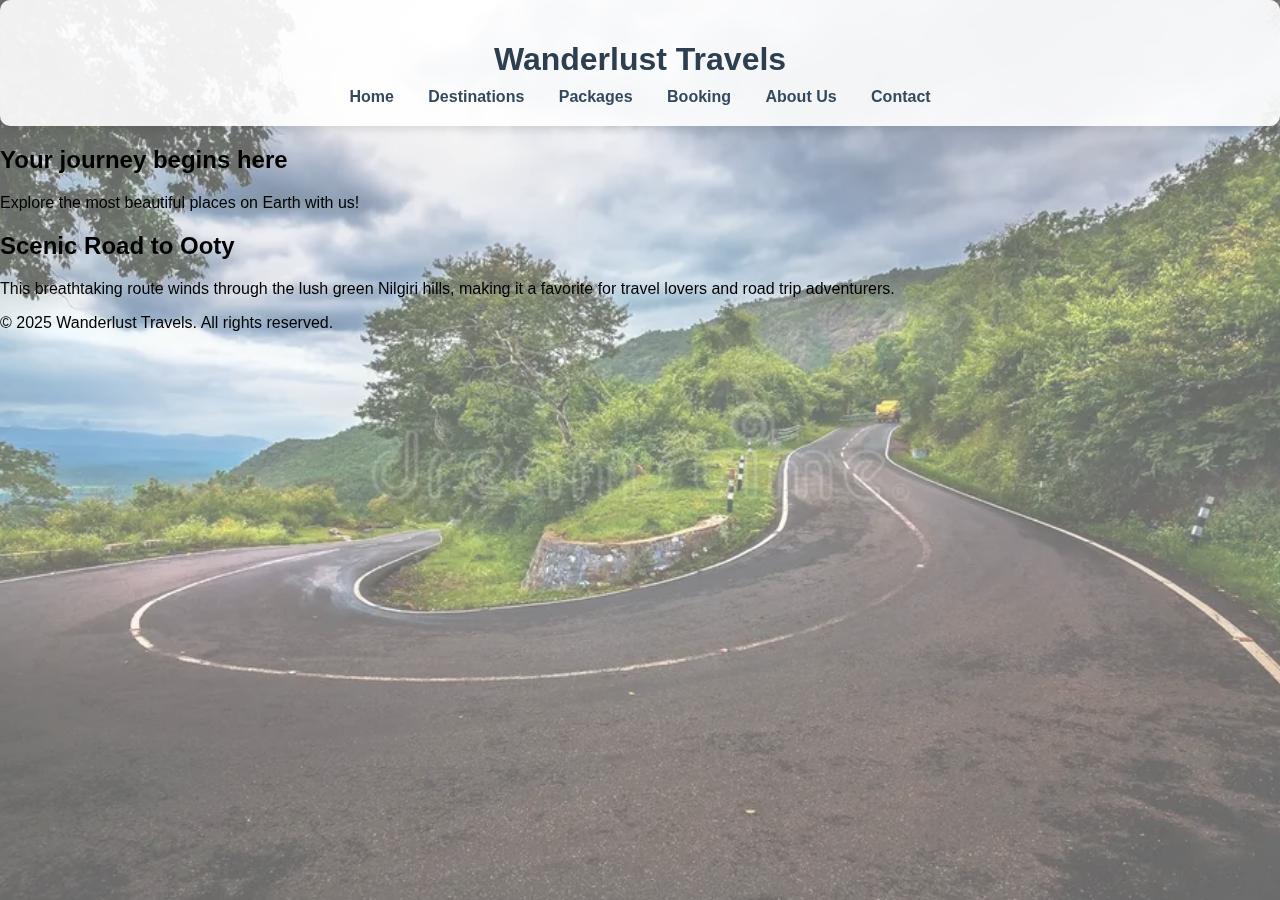
<file: index.html>
<!DOCTYPE html>
<html lang="en">
<head>
  <meta charset="UTF-8" />
  <meta name="viewport" content="width=device-width, initial-scale=1.0"/>
  <title>Wanderlust Travels</title>
  <link rel="stylesheet" href="styles.css"/>
</head>
<body>
  <header>
    <h1>Wanderlust Travels</h1>
    <nav>
      <ul>
        <li><a href="index.html">Home</a></li>
        <li><a href="destinations.html">Destinations</a></li>
        <li><a href="packages.html">Packages</a></li>
        <li><a href="booking.html">Booking</a></li>
        <li><a href="about.html">About Us</a></li>
        <li><a href="contact.html">Contact</a></li>
      </ul>
    </nav>
  </header>

  <section class="hero">
    <h2>Your journey begins here</h2>
    <p>Explore the most beautiful places on Earth with us!</p>
  </section>

  <section class="travel-photo">
    <h2>Scenic Road to Ooty</h2>
    <p>This breathtaking route winds through the lush green Nilgiri hills, making it a favorite for travel lovers and road trip adventurers.</p>
  </section>

  <footer>
    <p>&copy; 2025 Wanderlust Travels. All rights reserved.</p>
  </footer>

  <script src="script.js"></script>
</body>
</html>
</file>
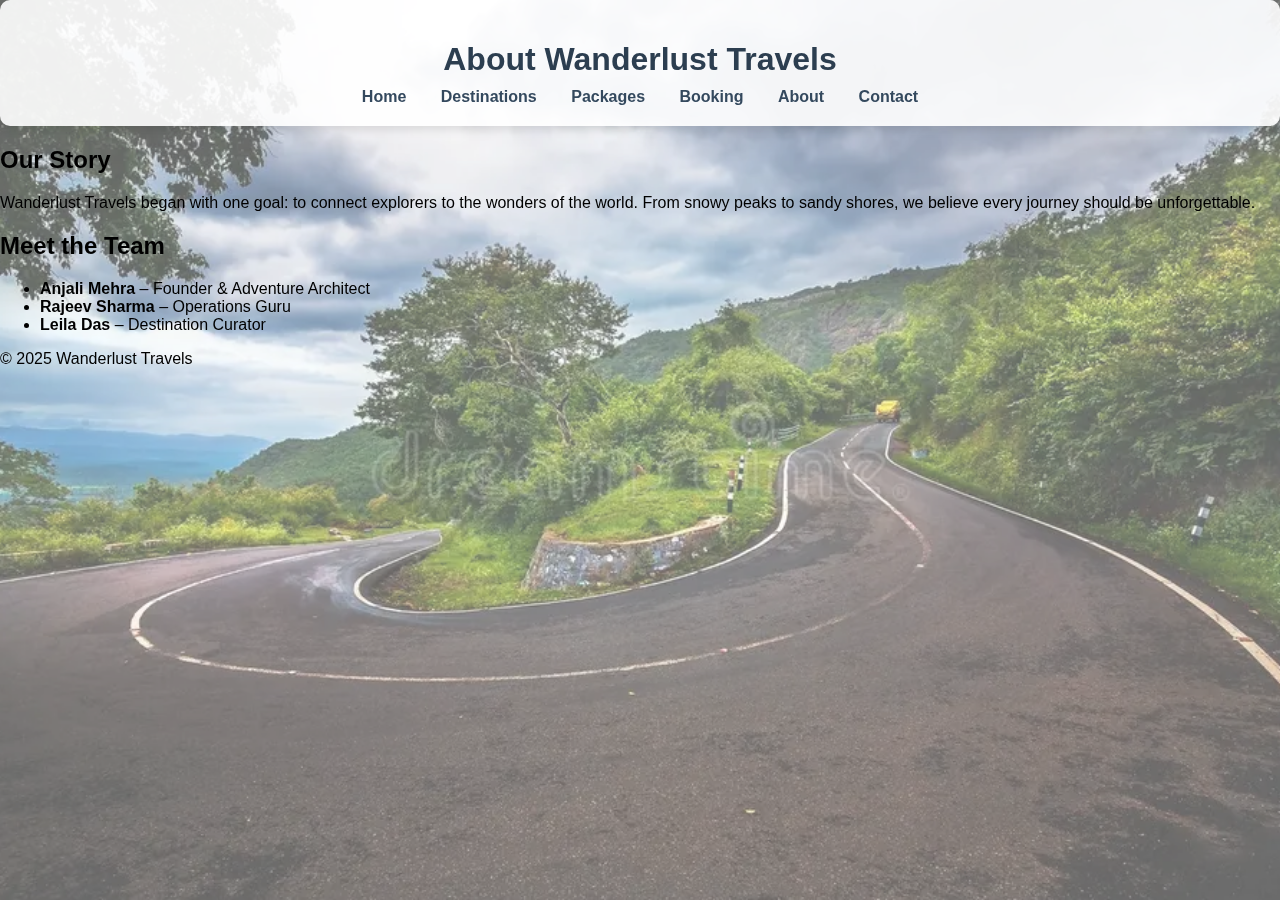
<file: about.html>
<!DOCTYPE html>
<html lang="en">
<head>
  <meta charset="UTF-8" />
  <title>About Us | Wanderlust Travels</title>
  <link rel="stylesheet" href="styles.css" />
</head>
<body>
  <header>
    <h1>About Wanderlust Travels</h1>
    <nav>
      <ul>
        <li><a href="index.html">Home</a></li>
        <li><a href="destinations.html">Destinations</a></li>
        <li><a href="packages.html">Packages</a></li>
        <li><a href="booking.html">Booking</a></li>
        <li><a href="about.html" class="active">About</a></li>
        <li><a href="contact.html">Contact</a></li>
      </ul>
    </nav>
  </header>

  <main class="about">
    <section>
      <h2>Our Story</h2>
      <p>Wanderlust Travels began with one goal: to connect explorers to the wonders of the world. From snowy peaks to sandy shores, we believe every journey should be unforgettable.</p>
    </section>
    <section>
      <h2>Meet the Team</h2>
      <ul>
        <li><strong>Anjali Mehra</strong> – Founder & Adventure Architect</li>
        <li><strong>Rajeev Sharma</strong> – Operations Guru</li>
        <li><strong>Leila Das</strong> – Destination Curator</li>
      </ul>
    </section>
  </main>

  <footer>
    <p>&copy; 2025 Wanderlust Travels</p>
  </footer>
</body>
</html>
</file>
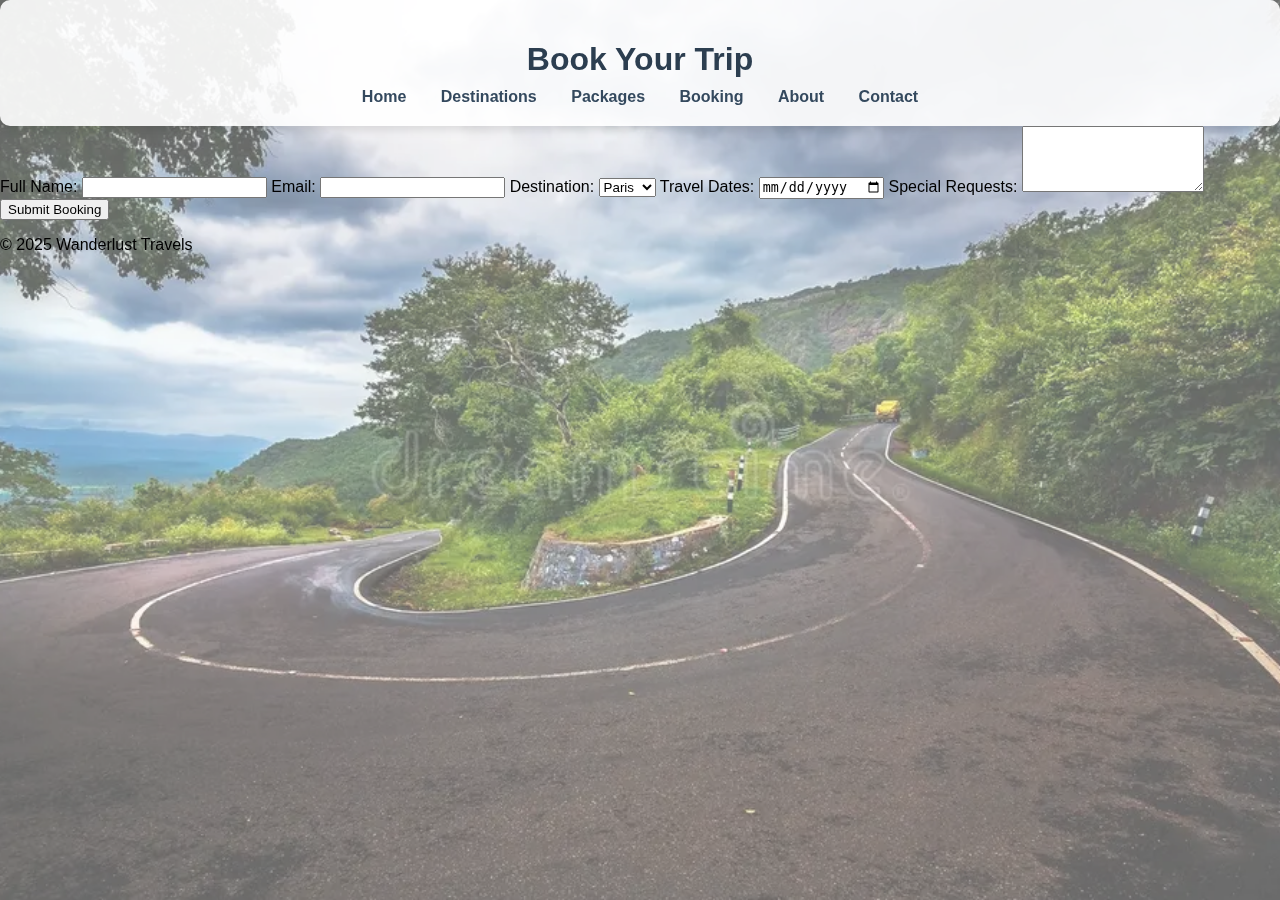
<file: booking.html>
<!DOCTYPE html>
<html lang="en">
<head>
  <meta charset="UTF-8" />
  <title>Booking | Wanderlust Travels</title>
  <link rel="stylesheet" href="styles.css"/>
</head>
<body>
  <header>
    <h1>Book Your Trip</h1>
    <nav>
      <ul>
        <li><a href="index.html">Home</a></li>
        <li><a href="destinations.html">Destinations</a></li>
        <li><a href="packages.html">Packages</a></li>
        <li><a href="booking.html" class="active">Booking</a></li>
        <li><a href="about.html">About</a></li>
        <li><a href="contact.html">Contact</a></li>
      </ul>
    </nav>
  </header>

  <main>
    <form id="booking-form">
      <label for="name">Full Name:</label>
      <input type="text" id="name" required />

      <label for="email">Email:</label>
      <input type="email" id="email" required />

      <label for="destination">Destination:</label>
      <select id="destination">
        <option>Paris</option>
        <option>Bali</option>
        <option>Tokyo</option>
      </select>

      <label for="dates">Travel Dates:</label>
      <input type="date" id="dates" required />

      <label for="notes">Special Requests:</label>
      <textarea id="notes" rows="4"></textarea>

      <button type="submit">Submit Booking</button>
    </form>
  </main>

  <footer>
    <p>&copy; 2025 Wanderlust Travels</p>
  </footer>

  <script src="script.js"></script>
</body>
</html>
</file>
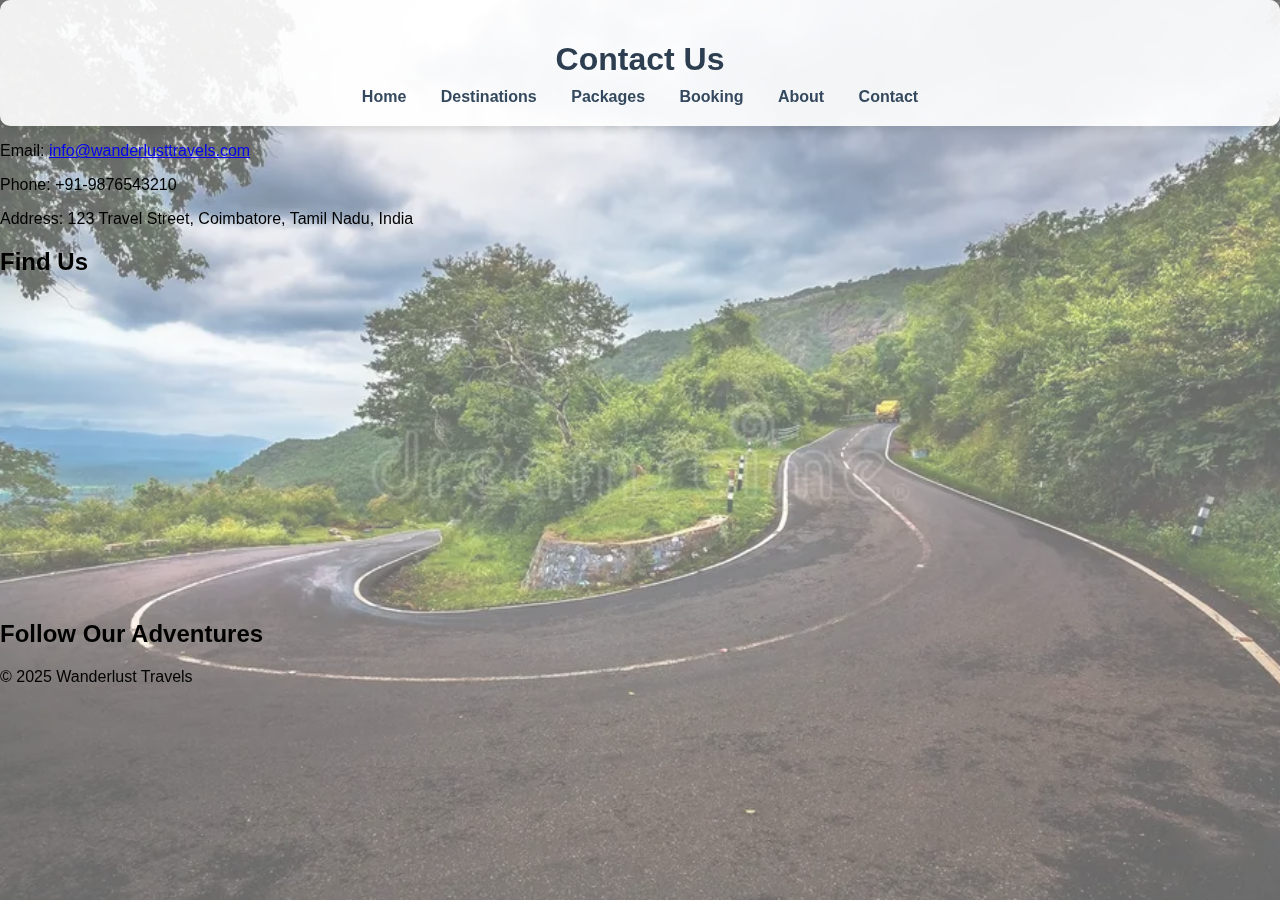
<file: contact.html>
<!DOCTYPE html>
<html lang="en">
<head>
  <meta charset="UTF-8" />
  <title>Contact | Wanderlust Travels</title>
  <link rel="stylesheet" href="styles.css" />
</head>
<body>
  <header>
    <h1>Contact Us</h1>
    <nav>
      <ul>
        <li><a href="index.html">Home</a></li>
        <li><a href="destinations.html">Destinations</a></li>
        <li><a href="packages.html">Packages</a></li>
        <li><a href="booking.html">Booking</a></li>
        <li><a href="about.html">About</a></li>
        <li><a href="contact.html" class="active">Contact</a></li>
      </ul>
    </nav>
  </header>

  <main>
    <p>Email: <a href="mailto:info@wanderlusttravels.com">info@wanderlusttravels.com</a></p>
    <p>Phone: +91-9876543210</p>
    <p>Address: 123 Travel Street, Coimbatore, Tamil Nadu, India</p>
  </main>
<section>
  <h2>Find Us</h2>
  <iframe 
    src="https://www.google.com/maps/embed?pb=!1m18!1m12!1m3!1d3912.163681212153!2d76.95420161525174!3d11.016844692140104!2m3!1f0!2f0!3f0!3m2!1i1024!2i768!4f13.1!3m3!1m2!1s0x3ba859153c11ef01%3A0x3845f6f446a90295!2sCoimbatore%2C%20Tamil%20Nadu%2C%20India!5e0!3m2!1sen!2sin!4v1618852727146!5m2!1sen!2sin" 
    width="100%" 
    height="300" 
    style="border:0;" 
    allowfullscreen="" 
    loading="lazy">
  </iframe>
</section>
<section>
  <h2>Follow Our Adventures</h2>
  <blockquote 
    class="instagram-media" 
    data-instgrm-permalink="https://www.instagram.com/p/CODEYOURURLHERE/" 
    data-instgrm-version="14">
  </blockquote>
  <script async src="//www.instagram.com/embed.js"></script>
</section>

  <footer>
    <p>&copy; 2025 Wanderlust Travels</p>
  </footer>
</body>
</html>
</file>
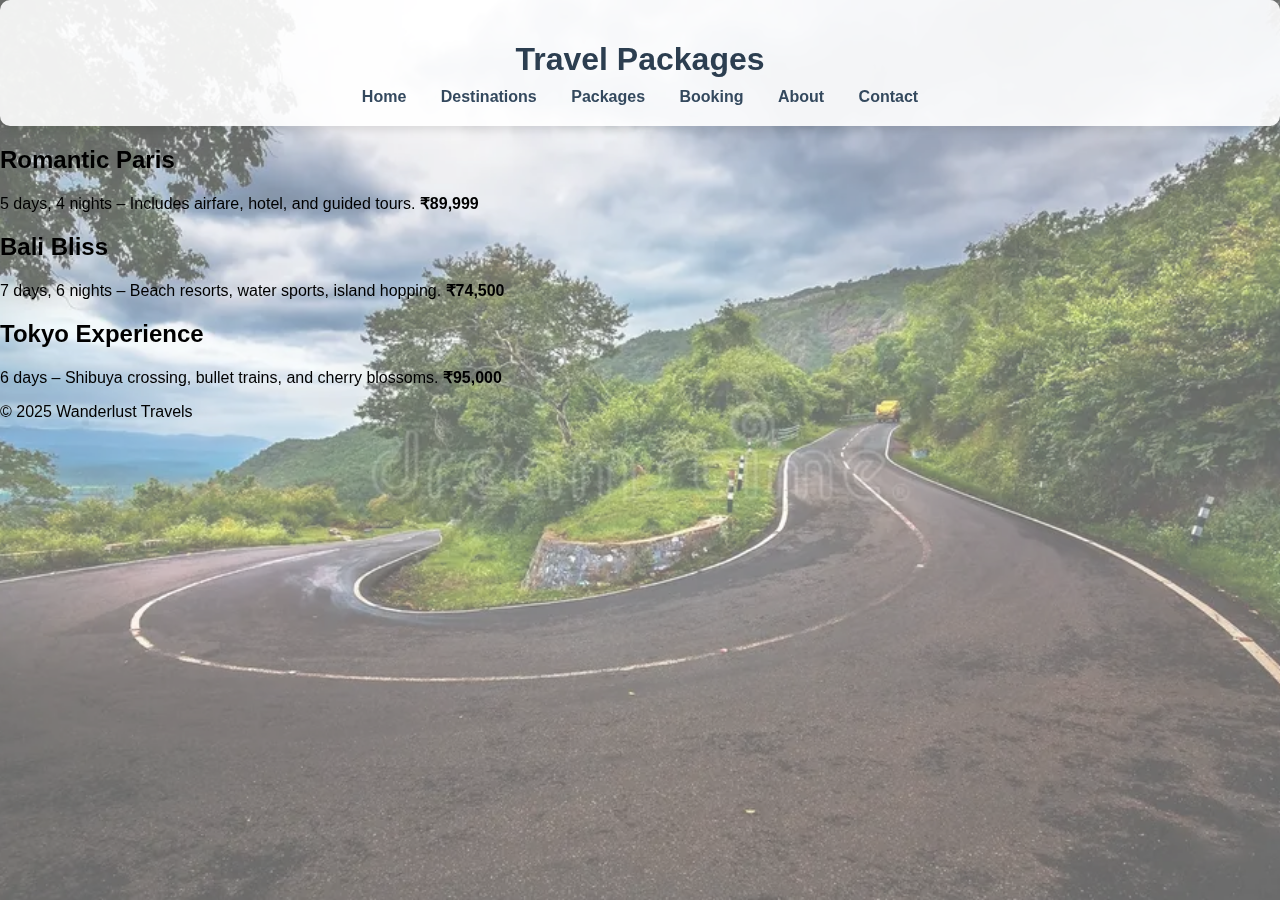
<file: packages.html>
<!DOCTYPE html>
<html lang="en">
<head>
  <meta charset="UTF-8" />
  <title>Packages | Wanderlust Travels</title>
  <link rel="stylesheet" href="styles.css"/>
</head>
<body>
  <header>
    <h1>Travel Packages</h1>
    <nav>
      <ul>
        <li><a href="index.html">Home</a></li>
        <li><a href="destinations.html">Destinations</a></li>
        <li><a href="packages.html" class="active">Packages</a></li>
        <li><a href="booking.html">Booking</a></li>
        <li><a href="about.html">About</a></li>
        <li><a href="contact.html">Contact</a></li>
      </ul>
    </nav>
  </header>

  <main class="packages">
    <section>
      <h2>Romantic Paris</h2>
      <p>5 days, 4 nights – Includes airfare, hotel, and guided tours. <strong>₹89,999</strong></p>
    </section>
    <section>
      <h2>Bali Bliss</h2>
      <p>7 days, 6 nights – Beach resorts, water sports, island hopping. <strong>₹74,500</strong></p>
    </section>
    <section>
      <h2>Tokyo Experience</h2>
      <p>6 days – Shibuya crossing, bullet trains, and cherry blossoms. <strong>₹95,000</strong></p>
    </section>
  </main>

  <footer>
    <p>&copy; 2025 Wanderlust Travels</p>
  </footer>
</body>
</html>
</file>
<file: styles.css>
body {
  font-family: Arial, sans-serif;
  margin: 0;
  padding: 0;
  position: relative;
  min-height: 100vh;
}

body::before {
  content: "";
  position: fixed;
  top: 0;
  left: 0;
  width: 100%;
  height: 100%;
  background: url('ooty.webp') no-repeat center center/cover;
  opacity: 0.6;
  z-index: -1;
}

header {
  background-color: rgba(255, 255, 255, 0.9);
  padding: 20px;
  border-radius: 10px;
  text-align: center;
  animation-delay: 0.2s;
  box-shadow: 0 4px 8px rgba(0,0,0,0.1);
}

header h1 {
  margin-bottom: 10px;
  color: #2c3e50;
  font-size: 2em;
}

nav ul {
  list-style-type: none;
  padding: 0;
  margin: 0;
}

nav ul li {
  display: inline-block;
  margin: 0 15px;
}

nav ul li a {
  text-decoration: none;
  color: #34495e;
  font-weight: bold;
  transition: color 0.3s ease;
}

nav ul li a:hover {
  color: #e67e22;
}
</file>
